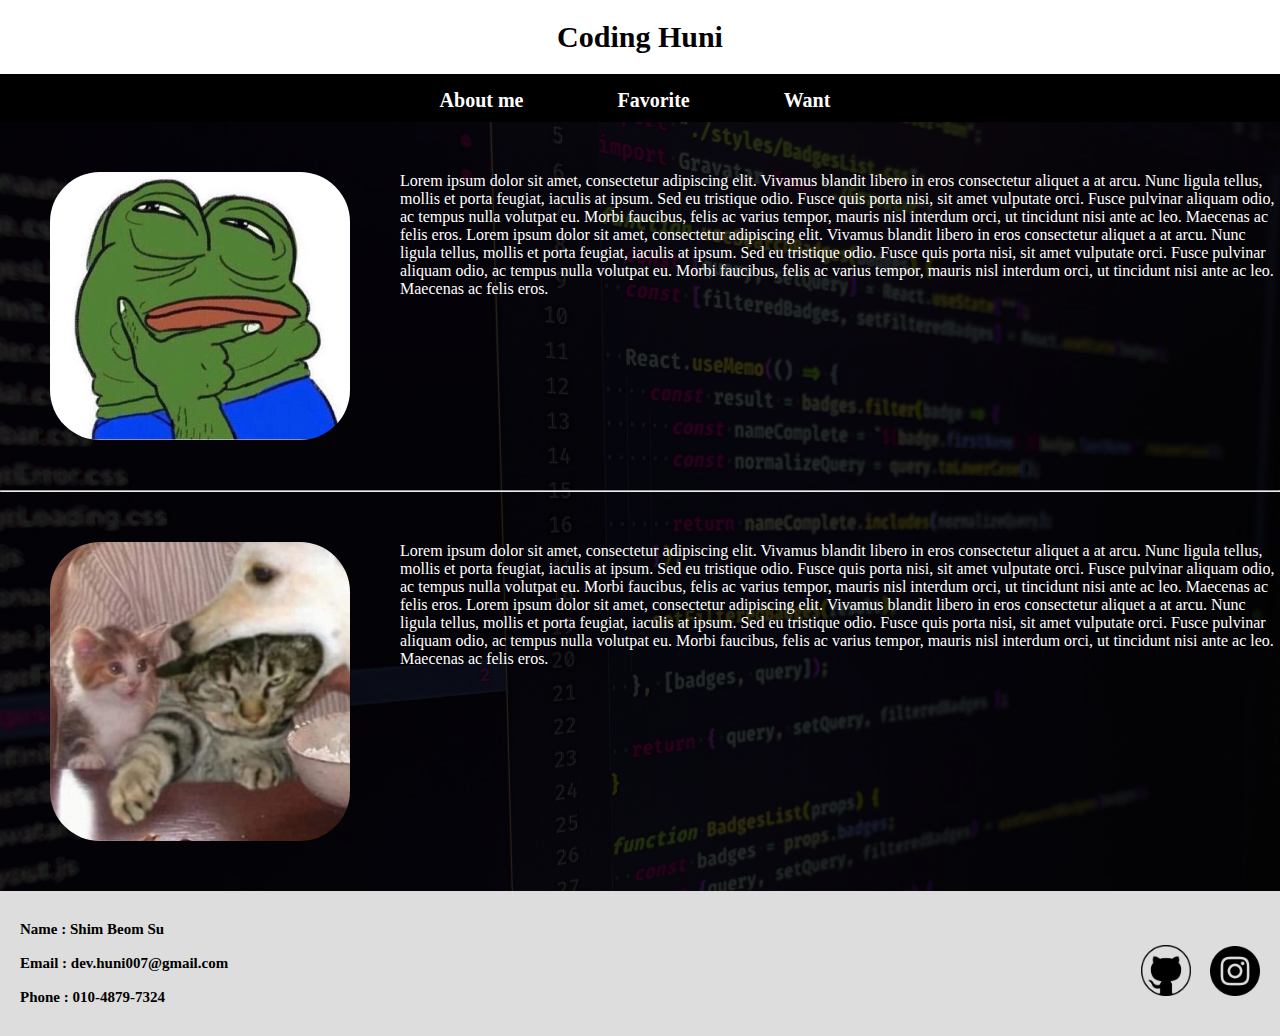
<file: CSS#1/index.html>
<!DOCTYPE html>
<html lang="ko">
<head>
    <meta charset="UTF-8">
    <meta http-equiv="X-UA-Compatible" content="IE=edge">
    <meta name="viewport" content="width=device-width, initial-scale=1.0">
    <link rel="stylesheet" href="style.css">
    <title>Coding Huni</title>
</head>
<body>
    <div class="container">
        <header id="header2">
            <a href="main.html">Coding Huni</a>
        </header>
    <nav class="navbar2">
        <ul>
            <li><a href="index.html">About me</a></li>
            <li><a href="index2.html">Favorite</a></li>
            <li><a href="index3.html">Want</a></li>
        </ul>
    </nav>
    <section id="contents2">
        <div class="aboutme">
        <img src="images/1.JPG" alt="Huni" class="me1" width="400px">
        <p>Lorem ipsum dolor sit amet, consectetur adipiscing elit. Vivamus blandit libero in eros consectetur aliquet a at arcu. Nunc ligula tellus, mollis et porta feugiat, iaculis at ipsum. Sed eu tristique odio. Fusce quis porta nisi, sit amet vulputate orci. Fusce pulvinar aliquam odio, ac tempus nulla volutpat eu. Morbi faucibus, felis ac varius tempor, mauris nisl interdum orci, ut tincidunt nisi ante ac leo. Maecenas ac felis eros.
            Lorem ipsum dolor sit amet, consectetur adipiscing elit. Vivamus blandit libero in eros consectetur aliquet a at arcu. Nunc ligula tellus, mollis et porta feugiat, iaculis at ipsum. Sed eu tristique odio. Fusce quis porta nisi, sit amet vulputate orci. Fusce pulvinar aliquam odio, ac tempus nulla volutpat eu. Morbi faucibus, felis ac varius tempor, mauris nisl interdum orci, ut tincidunt nisi ante ac leo. Maecenas ac felis eros.
        </p>
        </div>
        <hr>
        <div class="aboutme2">
        <img src="images/2.JPG" alt="Huni2" class="me2"width="400px">
        <p>Lorem ipsum dolor sit amet, consectetur adipiscing elit. Vivamus blandit libero in eros consectetur aliquet a at arcu. Nunc ligula tellus, mollis et porta feugiat, iaculis at ipsum. Sed eu tristique odio. Fusce quis porta nisi, sit amet vulputate orci. Fusce pulvinar aliquam odio, ac tempus nulla volutpat eu. Morbi faucibus, felis ac varius tempor, mauris nisl interdum orci, ut tincidunt nisi ante ac leo. Maecenas ac felis eros.
            Lorem ipsum dolor sit amet, consectetur adipiscing elit. Vivamus blandit libero in eros consectetur aliquet a at arcu. Nunc ligula tellus, mollis et porta feugiat, iaculis at ipsum. Sed eu tristique odio. Fusce quis porta nisi, sit amet vulputate orci. Fusce pulvinar aliquam odio, ac tempus nulla volutpat eu. Morbi faucibus, felis ac varius tempor, mauris nisl interdum orci, ut tincidunt nisi ante ac leo. Maecenas ac felis eros.
        </p>
        </div>
    </section>    
    <footer>
        <div class="info">
            <p>Name : Shim Beom Su<br><br>
                Email : dev.huni007@gmail.com<br><br>
                Phone : 010-4879-7324</p>
        </div>
        <div class="icons">
            <a target="_blank" href="https://github.com/devHuni"><img src="images/github.png" alt="github" width="50px"></a>
            <a target="_blank" href="https://www.instagram.com/dev_huni/?hl=ko"><img src="images/insta.png" alt="insta" width="50px"></a>
        </div>
    </footer>
    </div>
</body>
</html>
</file>
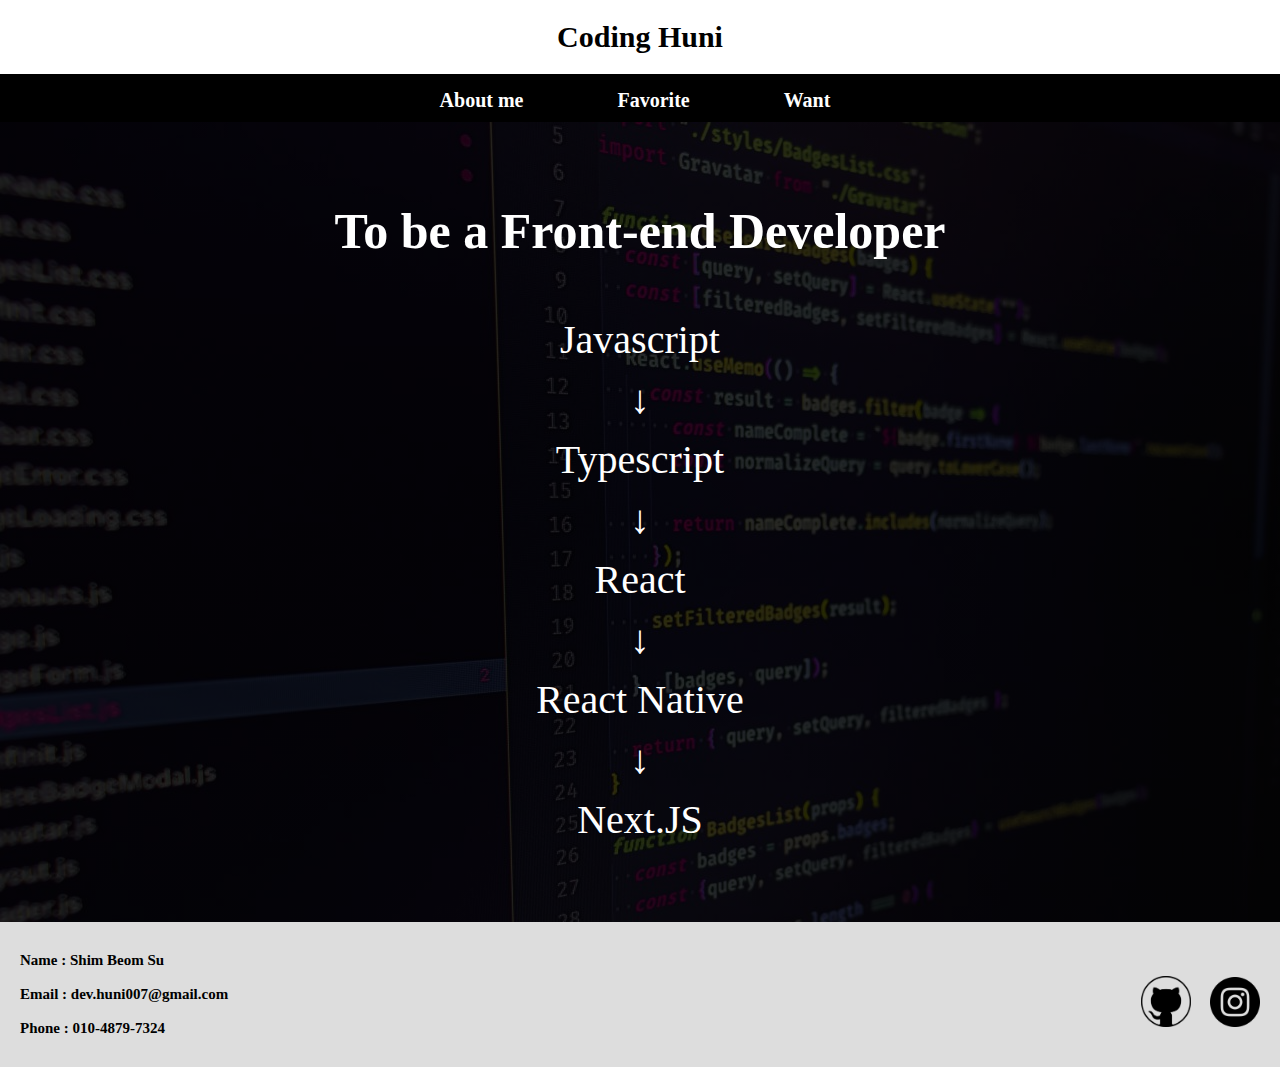
<file: CSS#1/index3.html>
<!DOCTYPE html>
<html lang="ko">
<head>
    <meta charset="UTF-8">
    <meta http-equiv="X-UA-Compatible" content="IE=edge">
    <meta name="viewport" content="width=device-width, initial-scale=1.0">
    <link rel="stylesheet" href="style.css">
    <title>Coding Huni</title>
</head>
<body>
    <div class="container">
        <header id="header2">
            <a href="main.html">Coding Huni</a>
        </header>
    <nav class="navbar2">
        <ul>
            <li><a href="index.html">About me</a></li>
            <li><a href="index2.html">Favorite</a></li>
            <li><a href="index3.html">Want</a></li>
        </ul>
    </nav>
    <div class="contents4">
    <section id="background">
        <h3>To be a Front-end Developer</h3>
        <ul>
            <li>Javascript</li>
            <li>↓</li>
            <li>Typescript</li>
            <li>↓</li>
            <li>React</li>
            <li>↓</li>
            <li>React Native</li>
            <li>↓</li>
            <li>Next.JS</li>
        </ul>
    </section>    
    </div>
    <footer>
        <div class="info">
            <p>Name : Shim Beom Su<br><br>
                Email : dev.huni007@gmail.com<br><br>
                Phone : 010-4879-7324</p>
        </div>
        <div class="icons">
            <a target="_blank" href="https://github.com/devHuni"><img src="images/github.png" alt="github" width="50px"></a>
            <a target="_blank" href="https://www.instagram.com/dev_huni/?hl=ko"><img src="images/insta.png" alt="insta" width="50px"></a>
        </div>
    </footer>
    </div>
</body>
</html>
</file>
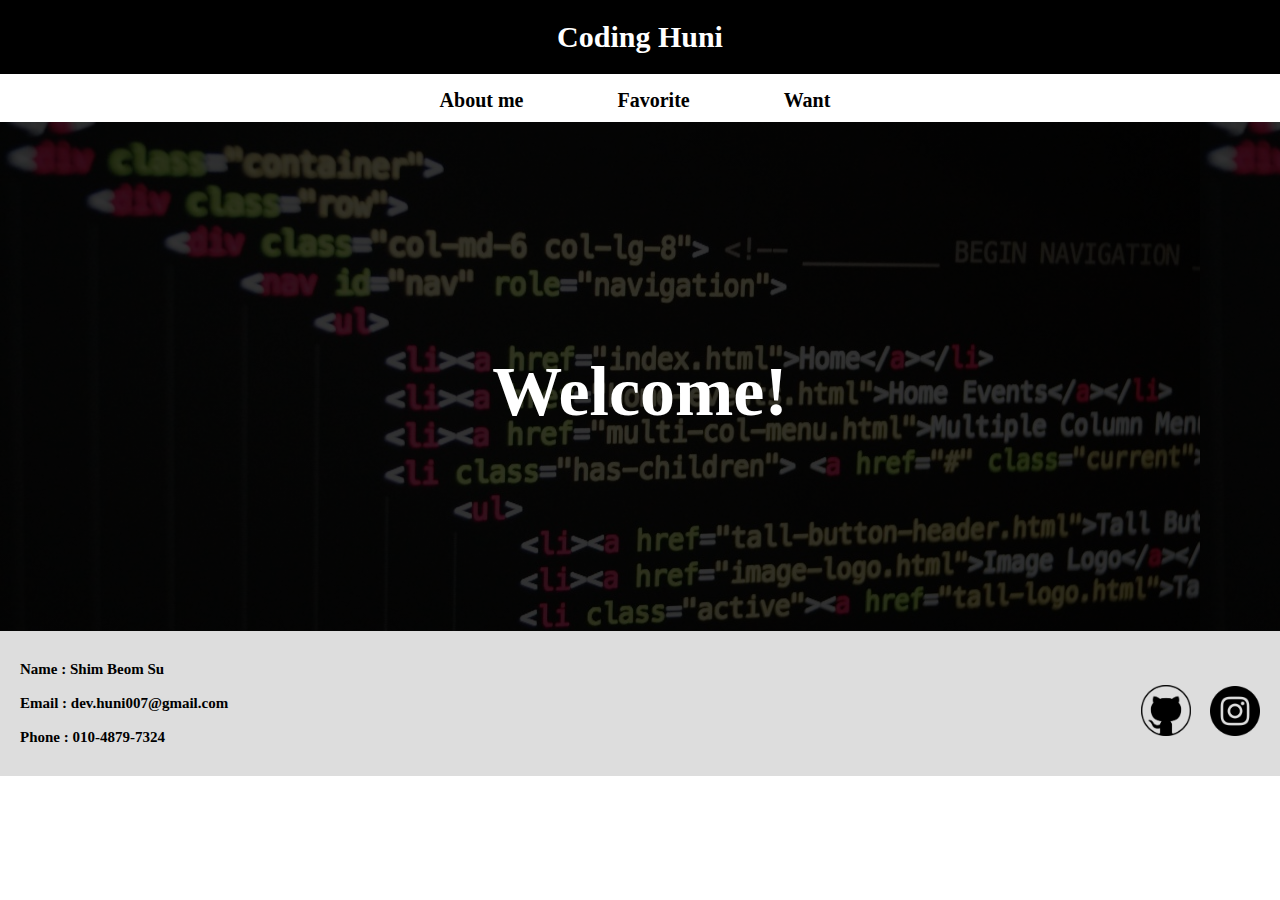
<file: CSS#1/main.html>
<!DOCTYPE html>
<html lang="ko">
<head>
    <meta charset="UTF-8">
    <meta http-equiv="X-UA-Compatible" content="IE=edge">
    <meta name="viewport" content="width=device-width, initial-scale=1.0">
    <link rel="stylesheet" href="style.css">
    <title>Coding Huni</title>
</head>
<body>
    <div class="container">
        <header id="header1">
            <a href="main.html">Coding Huni</a>
        </header>
    <nav class="navbar">
        <ul>
            <li><a href="index.html">About me</a></li>
            <li><a href="index2.html">Favorite</a></li>
            <li><a href="index3.html">Want</a></li>
        </ul>
    </nav>
    <div class="contents">
    <section>
        <p class="hi">
            Welcome!
        </p>
    </section>    
    </div>
    <footer>
        <div class="info">
            <p>Name : Shim Beom Su<br><br>
                Email : dev.huni007@gmail.com<br><br>
                Phone : 010-4879-7324</p>
        </div>
        <div class="icons">
            <a target="_blank" href="https://github.com/devHuni"><img src="images/github.png" alt="github" width="50px"></a>
            <a target="_blank" href="https://www.instagram.com/dev_huni/?hl=ko"><img src="images/insta.png" alt="insta" width="50px"></a>
        </div>
    </footer>
    </div>
</body>
</html>
</file>
<file: CSS#1/style.css>
* {
    margin: 0;
    padding: 0;
    box-sizing: border-box;
}

.container {
    display: flex;
    flex-direction: column;
    width: 100%;
    margin: 0 auto;
}

#header1 {
    text-align: center;
    background-color: black;
    padding-top: 20px;
    padding-bottom: 20px;
}

#header2 {
    text-align: center;
    background-color: #fff;
    padding-top: 20px;
    padding-bottom: 20px;
}

#header1 a {
    text-decoration: none;
    font-size: 30px;
    font-weight: 900;
    color: white;
}

#header2 a {
    text-decoration: none;
    font-size: 30px;
    font-weight: 900;
    color: black;
}

.navbar {
    background-color: #fff;
    padding-top: 10px;
    padding-bottom: 10px;
}

.navbar2 {
    background-color: black;
    padding-top: 10px;
    padding-bottom: 10px;
}

.navbar ul {
    text-align: center;
    padding-top: 5px;
}

.navbar2 ul {
    text-align: center;
    padding-top: 5px;
}

.navbar ul li {
    display: inline; /* here */
    margin-left: 40px;
    padding-right: 50px;
}

.navbar2 ul li {
    display: inline; /* here */
    margin-left: 40px;
    padding-right: 50px;
}

.navbar ul li a {
    text-decoration: none;
    justify-content: space-between;
    color: black;
    font-size: 20px;
    font-weight: 700;
}

.navbar2 ul li a {
    text-decoration: none;
    justify-content: space-between;
    color: #fff;
    font-size: 20px;
    font-weight: 700;
}

.navbar ul li a:hover {
    color: rgb(153, 117, 0);
}

.navbar2 ul li a:hover {
    color: rgb(153, 117, 0);
}

.contents {
    width: 100%;
    height: 509px;
    background: linear-gradient(rgba(0,0,0,0.8), rgba(0,0,0,0.8)), url(images/back.jpg!d);
}

section .hi {
    text-align: center;
    font-size: 70px;
    font-weight: 900;
    color:#fff;
    margin: 230px;
}

#contents2 {
    background-color: rgba(0,0,0,0.8);
    display: flex;
    flex-direction: column;
    background: linear-gradient(rgba(0,0,0,0.8), rgba(0,0,0,0.8)), url(images/frontend.jpeg);
}

#contents3 {
    display: flex;
    flex-direction: column;
    align-items: center;
    text-align: center;
    background: linear-gradient(rgba(0,0,0,0.8), rgba(0,0,0,0.8)), url(images/back4.png);
}

#background {
    margin-left: auto;
    margin-right: auto;
    width: 100%;
    height: 800px;
    background: linear-gradient(rgba(0,0,0,0.8), rgba(0,0,0,0.8)), url(images/frontend.jpeg);
}

.aboutme img {
    float: left;
    padding: 50px;
    border-radius: 100px;
}

.aboutme p {
    padding-top: 50px;
    color: #fff;
}

.aboutme2 img {
    float: left;
    padding: 50px;
    border-radius: 100px;
}

.aboutme2 p {
    padding-top: 50px;
    color: #fff;
}

.song {
    padding-bottom: 30px;
}

.song, .game, .color h3 {
    font-size: 40px;
    padding-top: 50px;
    padding-bottom: 25px;
    color: #fff;
}

.song img {
    border-radius: 80px;
    padding-bottom: 15px;
}

.song .lauv1 {
    font-size: 20px;
    font-weight: 700;
    padding-bottom: 15px;
    color: #fff;
}

.game img {
    border-radius: 80px;
    padding-bottom: 15px;
    height: 400px;
    width: 800px;
}

.game .sa {
    font-size: 20px;
    font-weight: 700;
    padding-bottom: 15px;
}

.game .sa1 {
    font-size: 18px;
    font-weight: 600;
}

.circle {
    width: 200px;
    height: 200px;
    border-radius: 50%;
    background-color: black; 
    margin-right: auto;
    margin-left: auto;
}

.color h4 {
    font-size: 20px;
    font-weight: 700;
    padding-bottom: 15px;
    padding-top: 17px;
    color: #fff;
}

.color p {
    font-size: 18px;
    font-weight: 600;
    text-align: center;
    padding-left: 400px;
    padding-right: 400px;
    padding-bottom: 30px;
    color: #fff;
}

#background h3 {
    color: #fff;
    font-size: 50px;
    font-weight: 900;
    text-align: center;
    padding: 80px 80px 50px 80px;
}

#background ul {
    color: #fff;
    text-align: center;
    list-style: none;
}

#background ul li {
    line-height: 60px;
    font-size: 40px;
}

footer {
    text-align: center;
    background-color: rgb(221,221,221);
    padding-top: 20px;
    padding-bottom: 20px;
}

footer .info {
    text-align: left;
    padding-left: 15px;
    display: inline;
}

footer .info p {
    font-size: 15px;
    font-weight: 700;
    padding-top: 10px;
    display: inline;
    float: left;
    padding-left: 20px;
    padding-bottom: 10px;
}

footer .icons {
    display: inline;
    float: right;
    padding-top: 34px;
    padding-right: 20px;
}

footer .icons a {
    margin-left: 15px;
}
</file>
